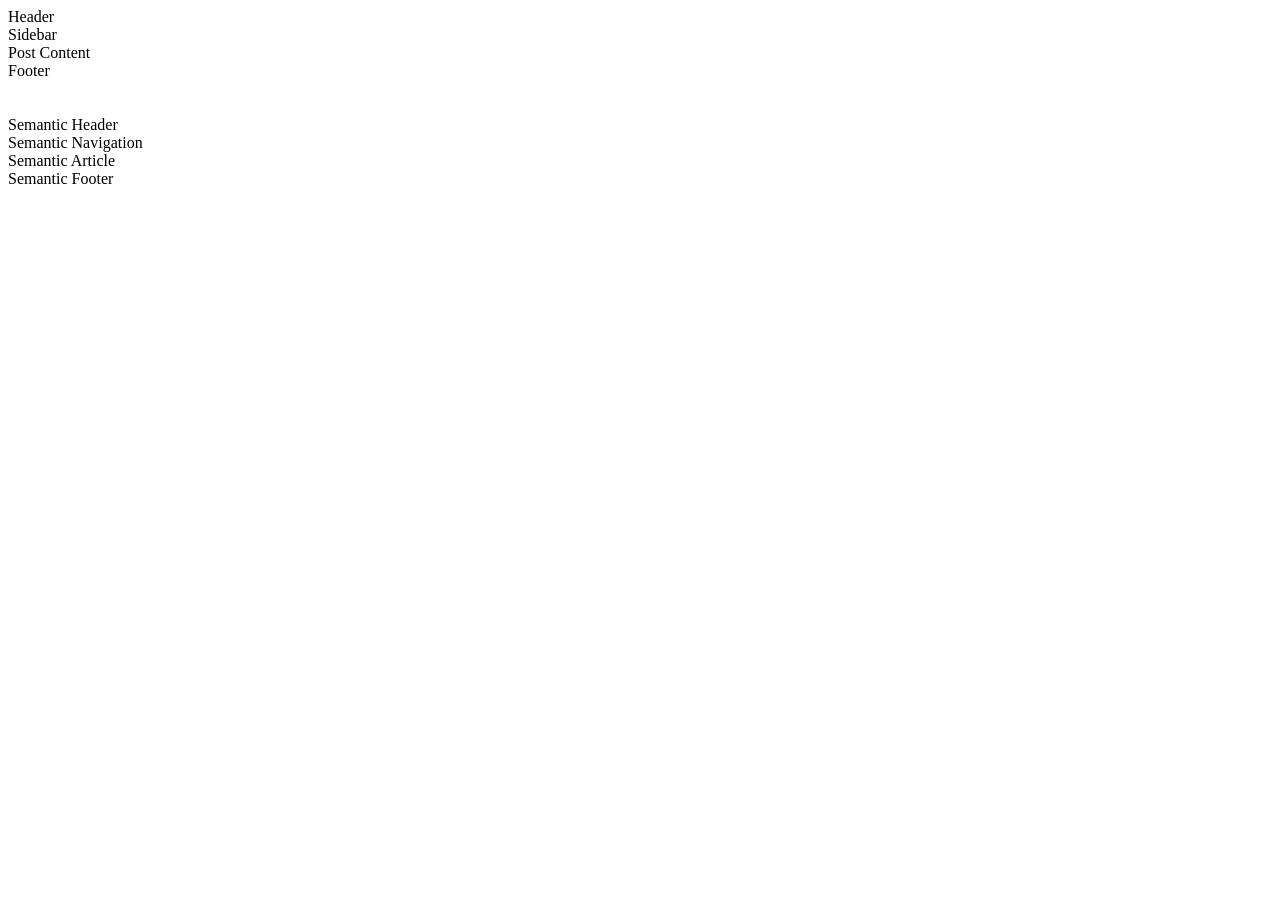
<file: Semantic.html>
<!DOCTYPE html>
<html lang="en">
<head>
    <meta charset="UTF-8">
    <meta name="viewport" content="width=device-width, initial-scale=1.0">
    <title>Non Semantic</title>
</head>
<body>
    <div id="header">Header</div>
    <div id="sidebar">Sidebar</div>
    <div id="content">
        <div class="post">
            Post Content
        </div>
    </div>
    <div id="footer">Footer</div>
</br>
</br>

    <header> Semantic Header </header>
    <nav> Semantic Navigation </nav>
    <section> 
        <article> Semantic Article </article>
    </section>
    <footer> Semantic Footer </footer>
</body>
</html>
</file>
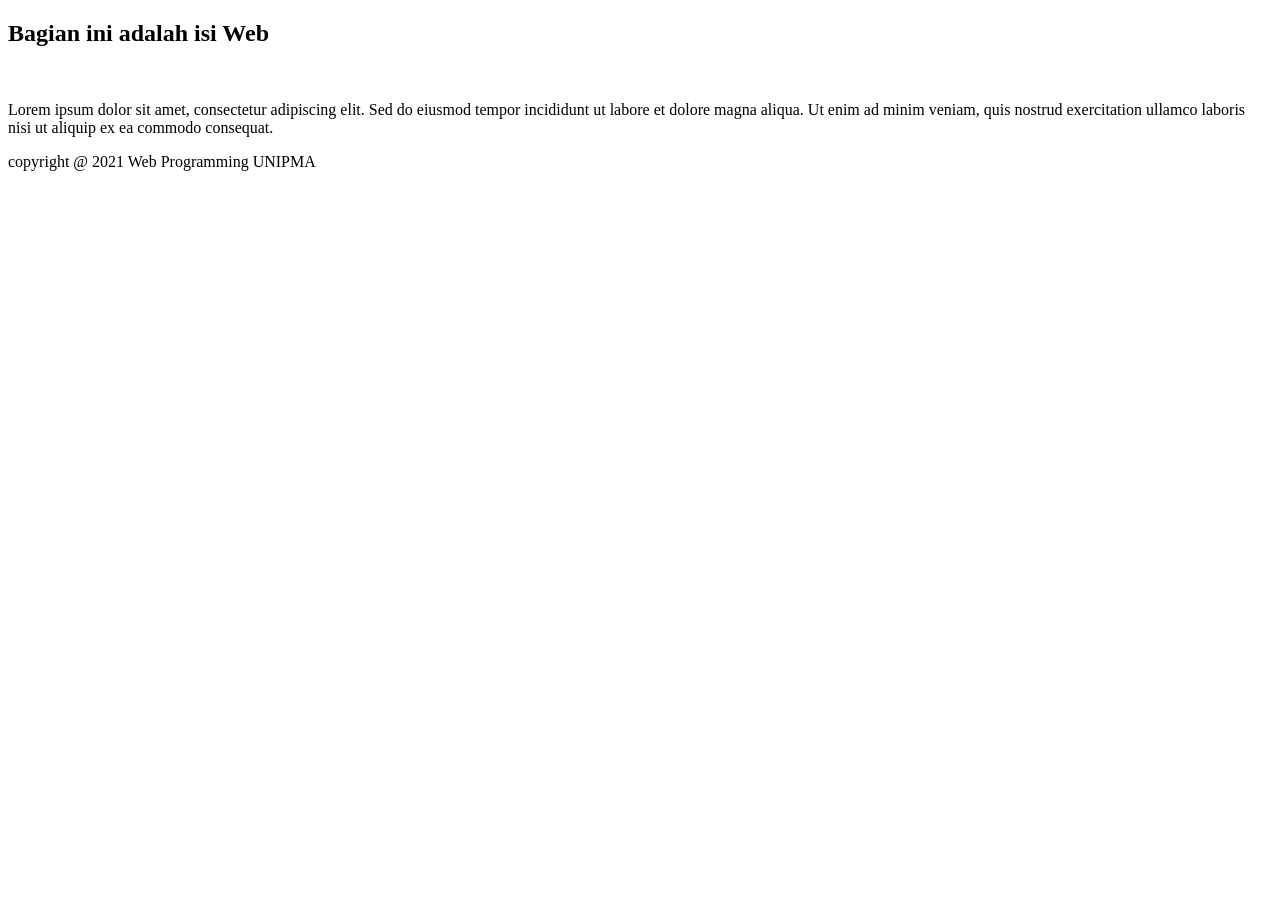
<file: TagSpan.html>
<!DOCTYPE html>
<html lang="en">
<head>
    <meta charset="UTF-8">
    <meta name="viewport" content="width=device-width, initial-scale=1.0">
    <title>CSS Layouting: Display </title>
</head>
<body>
    <div class="main">
        <h2> Bagian ini adalah isi Web</h2> </br>
        <p> Lorem ipsum dolor sit amet, consectetur adipiscing elit. Sed do eiusmod tempor incididunt ut <span>
            labore et dolore</span> magna aliqua. Ut enim ad minim veniam, quis nostrud exercitation ullamco 
            laboris nisi ut aliquip ex ea commodo consequat.</p>
    </div>
    <div class="footer">
        <p> copyright @ 2021 Web Programming UNIPMA</p>
    </div>
</body>
</html>
</file>
